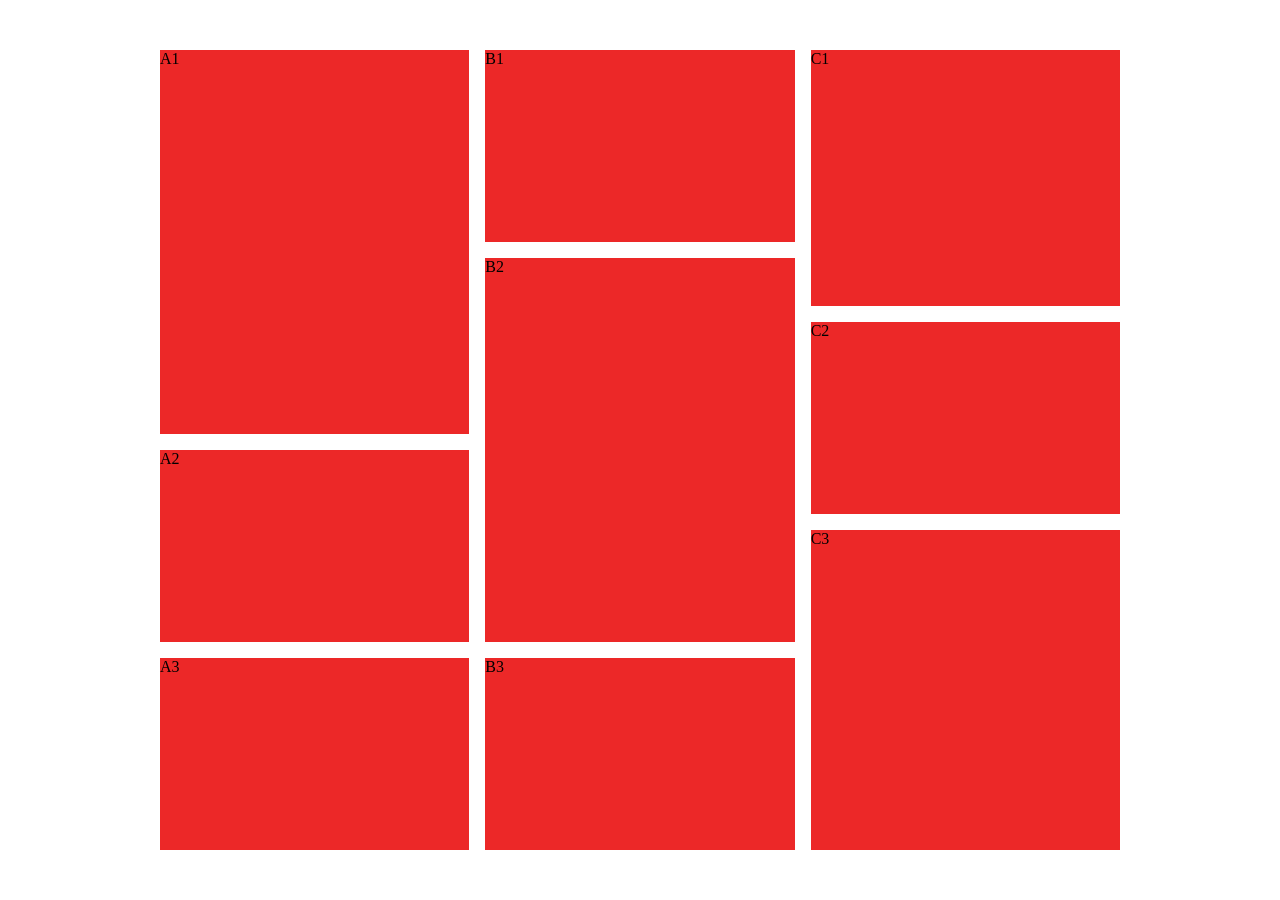
<file: index.html>
<!DOCTYPE html>
<html lang="en">
<head>
  <meta charset="UTF-8">
  <meta name="viewport" content="width=device-width, initial-scale=1.0">
  <title>Document</title>
  <link rel="stylesheet" href="stayle.css">
</head>
<body>
  <div class="contrainer">
   <div class="content1">
      <div class="row">A1</div>
      <div class="row">A2</div>
      <div class="row">A3</div>
   </div>
   <div class="content2">
    <div class="row">B1</div>
    <div class="row">B2</div>
    <div class="row">B3</div>
   </div>
   <div class="content3">
      <div class="row">C1</div>
      <div class="row">C2</div>
      <div class="row">C3</div>
   </div>
  </div>
</body>
</html>
</file>
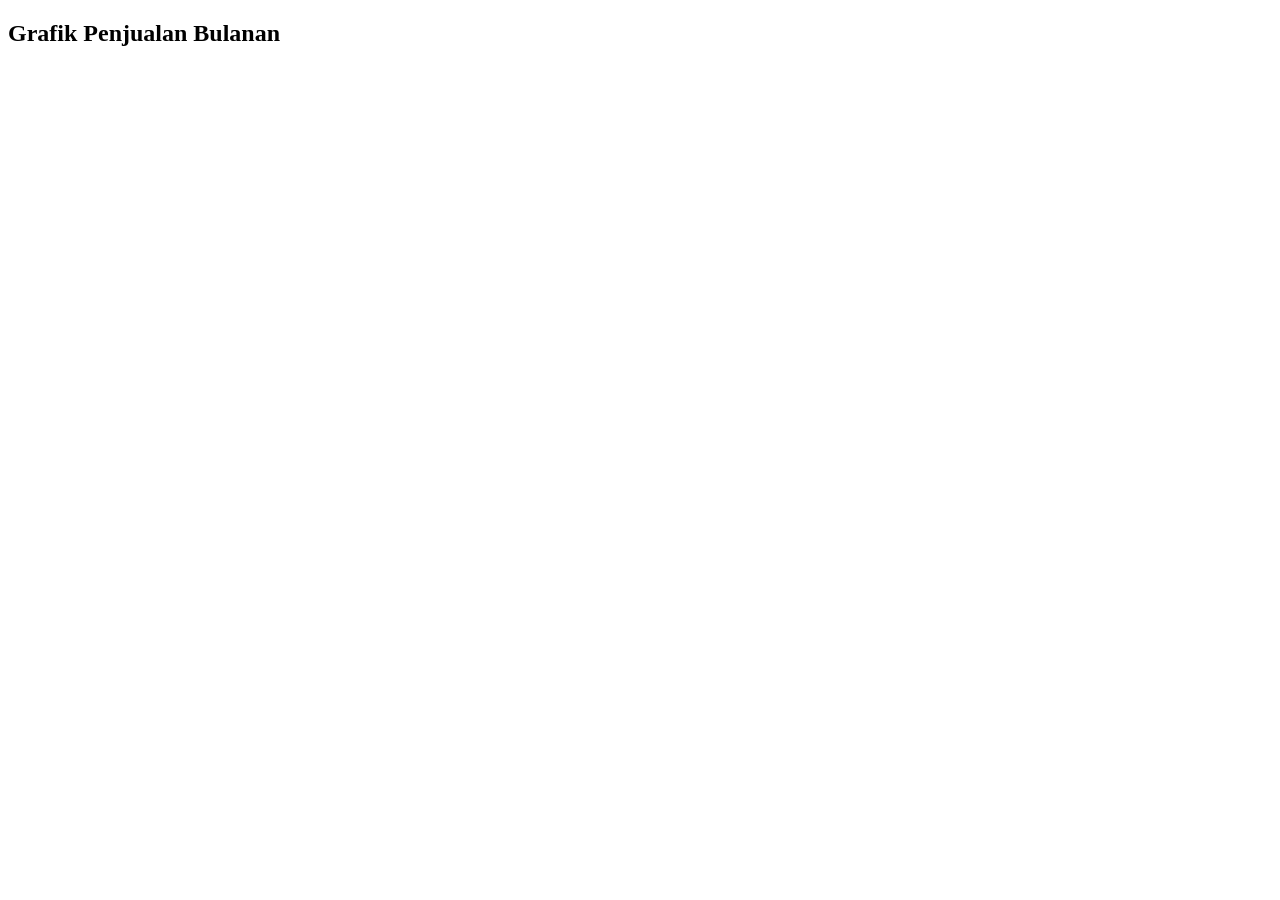
<file: index1.html>
<!DOCTYPE html>
<html lang="en">
<head>
  <meta charset="UTF-8">
  <meta name="viewport" content="width=device-width, initial-scale=1.0">
  <title>Document</title>
</head>
<body>
  <h2>Grafik Penjualan Bulanan</h2>
  <canvas id="grafikPenjualan" widht="300"></canvas>

  <script src="chart.js">
    fetch('penjualan.json ')
     .then(response => response.json())
     .then(data => {
      const labels =  data.map(item => item.bulan);
      const penjualanData = data.map (item => item.penjualan);

      console.log(labels);
      console.log(penjualanData);

      const ctx = document.getElementById('grafikPenjualan').getContext('2d');
      const chart = new Chart(ctx, {
        type: 'line',
        data: {
          labels: labels,
          datasets: [{
            label: 'Penjualan',
            data: penjualanData,
            backgroundColor: 'rgba(255, 99, 132, 0.2)',
            borderColor: 'rgba(255, 99, 132, 1)',
            borderWidth: 1
          }]
        },
        options: {
          responsive: true,
          scales: {
            y: {
              beginAtZero: true
            }
          }
        }
      });
    })
    .catch
  </script>
</body>
</html>
</file>
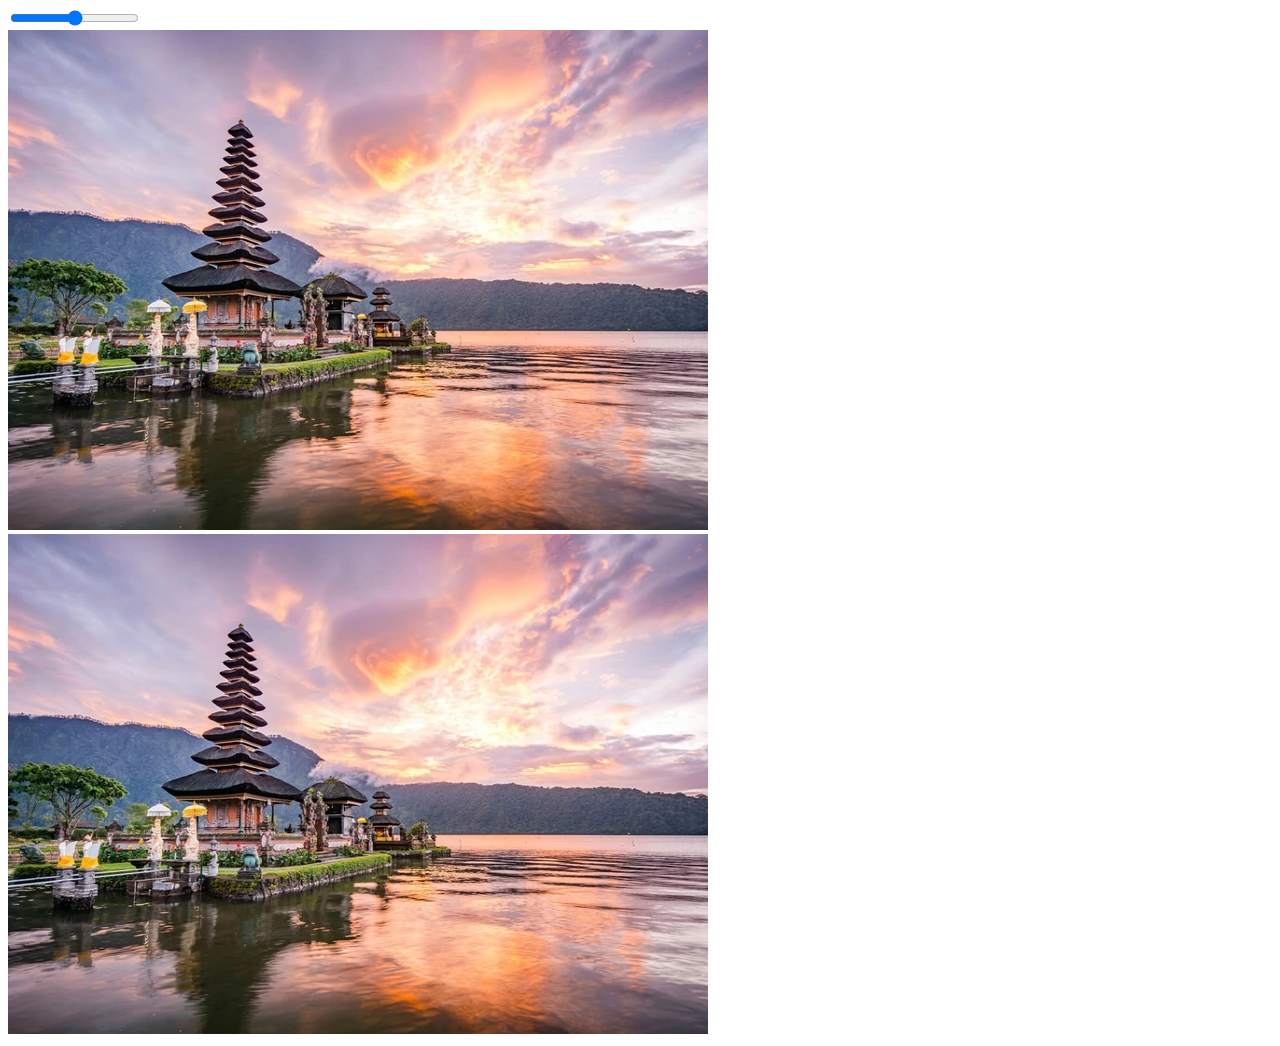
<file: vertical.html>
<!DOCTYPE html>
<html lang="en">
<head>
  <meta charset="UTF-8">
  <meta name="viewport" content="width=device-width, initial-scale=1.0">
  <title>Document</title>
</head>
<body>
  <div class="contariner">
    <input type="range" class="slider" min="0" max="100" value="50" oninput="handleCompareGray(this)"/>

    <div id="gray">
      <img src="/image.webp" height="500" width="700" alt="gambar">
    </div>

    <img src="/image.webp" height="500" width="700" alt="gambar">
  </div>

  <script>
    const gray = document.getElementById('gray');
    
    function handleCompareGray(el) {
      const maxHeight = 500;
      const height = maxHeight * (el.value / 100);
      gray.style.height = `${height}px`;
    }
  </script>
</body>
</html>
</file>
<file: stayle.css>
* {
  margin: 0;
  padding: 0;
  box-sizing: border-box;
}

body {
  display: flex;
  align-items: center;
  justify-content: center;
  min-height: 100vh;
  padding: 1rem;
}

.contrainer {
  display: grid;
  grid-template-columns: repeat(3, 1fr);
  max-width: 960px;
  width: 100%;
  height: 800px;
  gap: 1rem;
}

.content1 {
  display: grid;
  grid-template-rows: 6fr 3fr 3fr;
  gap: 1rem;
}

.content2 {
  display: grid;
  grid-template-rows: 3fr 6fr 3fr;
  gap: 1rem;
}

.content3 {
  display: grid;
  grid-template-rows: 4fr 3fr 5fr;
  gap: 1rem;
}

.row {
  background-color: #ec2828;
}

@media only screen and (max-width: 600px) {
  .contrainer {
    grid-template-columns: 1fr;
    height: auto;
  }

  .content1,
  .content2,
  .content3 {
    grid-template-rows: repeat(3, 180px);
  }
}
</file>
